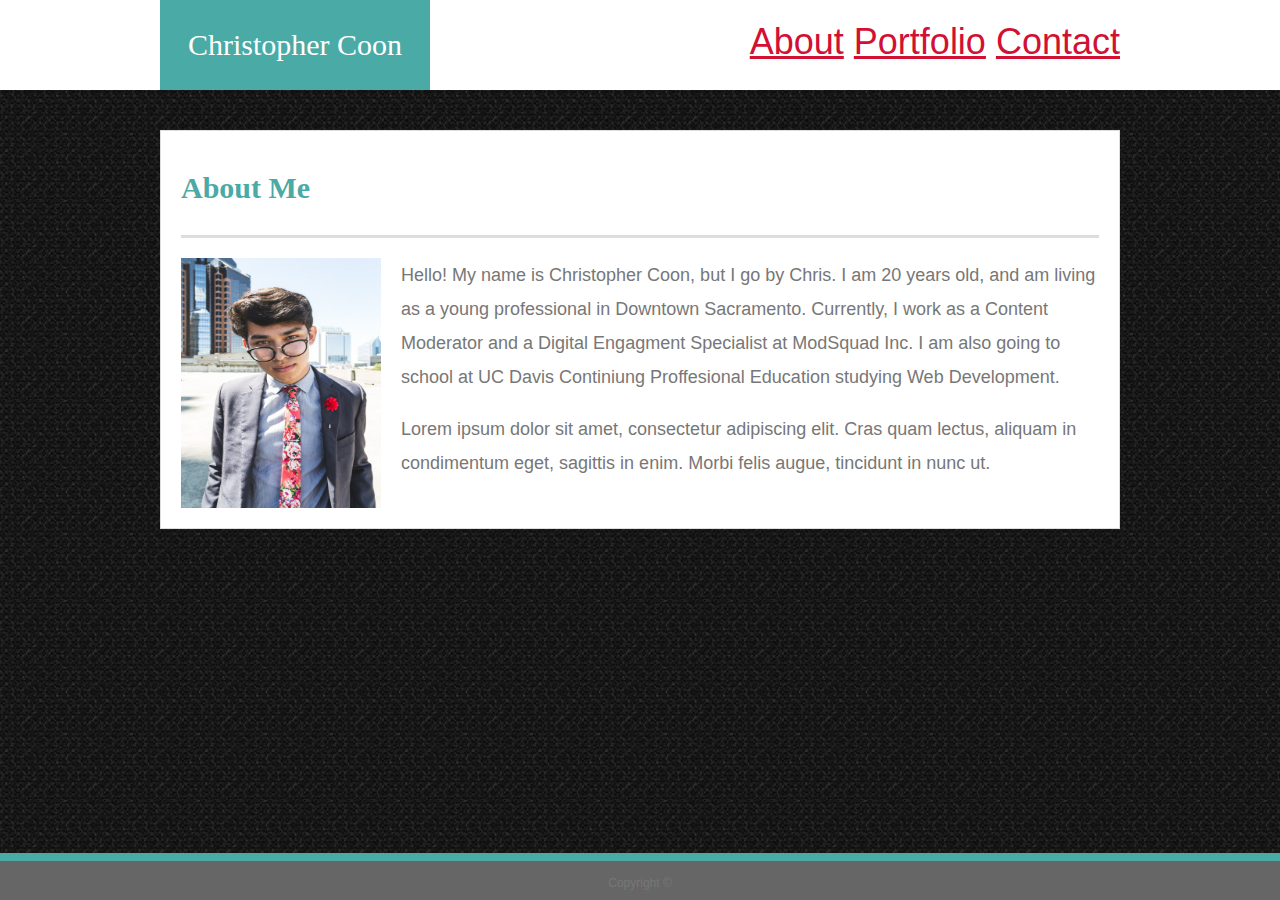
<file: index.html>
<!DOCTYPE html>
<html= lang="en-us">

<head>
    <meta charset="UTF-8">
    <link rel="stylesheet" type="text/css" href="css/style.css">
    <title>My Portfolio</title>
</head>

<body>
    <header id="main-header">
        <div class= "container">
            <a href="index.html" id="logo">Christopher Coon</a>
            <nav>
                <a href="index.html">About</a>
                <a href="portfolio.html">Portfolio</a>
                <a href="contact.html">Contact</a>
            </nav>
        </div>
    </header>

    <div id="main-container" class="container">
        <section>
            <h1>About Me</h1>
            <div class="wrap">
            <img id="bio-image" src="images/IMG_4645.jpg" alt="Christopher Coon" height="250" width="150">
            </div>
            <p>Hello! My name is Christopher Coon, but I go by Chris. I am 20 years old, and am living as a young professional in Downtown Sacramento. Currently, I work as a Content Moderator and a Digital Engagment Specialist at ModSquad Inc. I am also going to school at UC Davis Continiung Proffesional Education studying Web Development.</p>

            <p>Lorem ipsum dolor sit amet, consectetur adipiscing elit. Cras quam lectus, aliquam in condimentum eget, sagittis in enim. Morbi felis augue, tincidunt in nunc ut.</p>
        </section>   
    </div>    

    <footer>
        <div id="footer">
            Copyright &copy;
        </div>
    </footer>
</body>



</body>
</file>
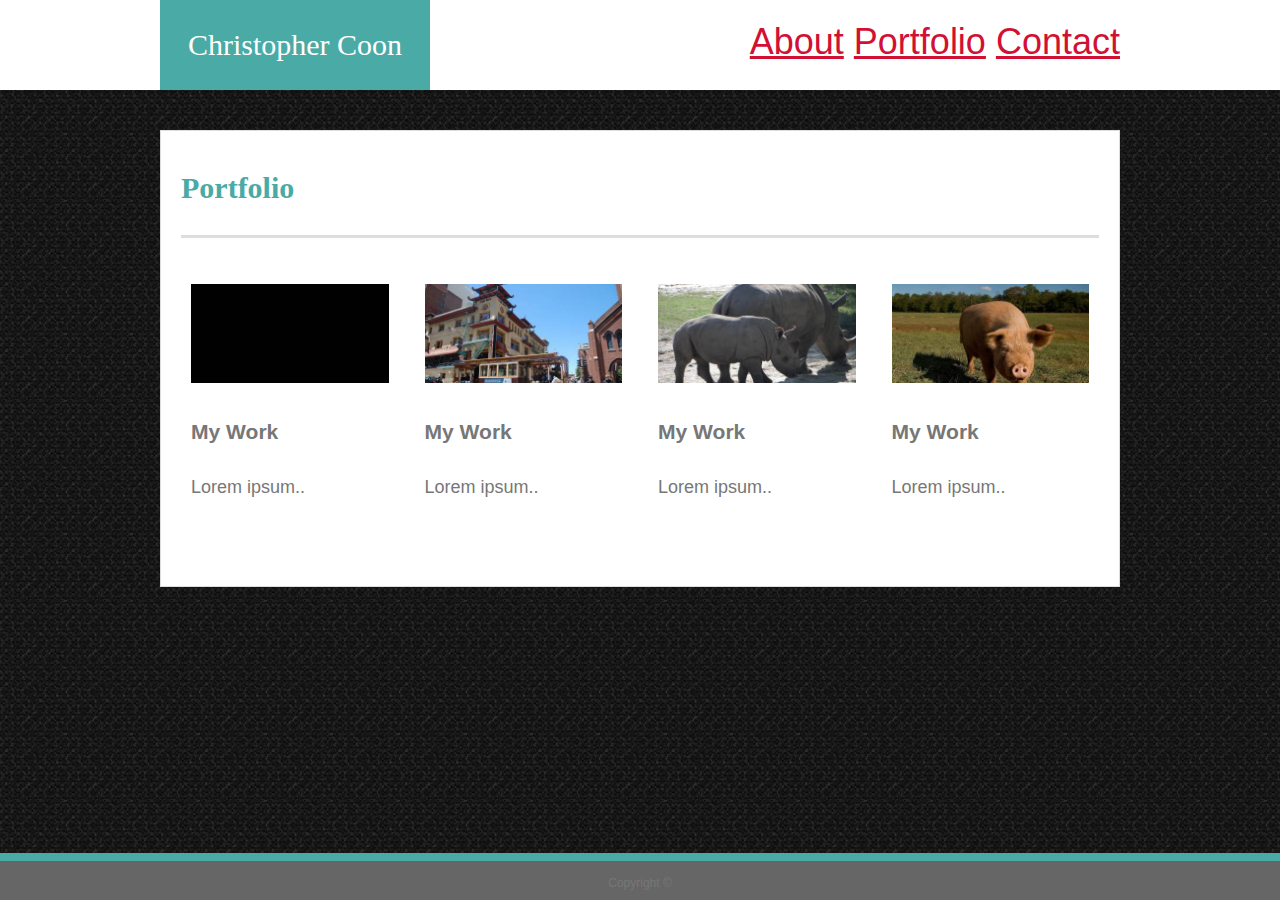
<file: portfolio.html>
<!DOCTYPE html>
<html lang="en-us">

<head>
    <meta charset="UTF-8">
    <title>My Portfolio</title>
    <link rel="stylesheet" type="text/css" href="css/style.css">
</head>


<body>
    <header id="main-header">
        <div class= "container">
            <a href="index.html" id="logo">Christopher Coon</a>
            <nav>
                <a href="index.html">About</a>
                <a href="portfolio.html">Portfolio</a>
                <a href="contact.html">Contact</a>
            </nav>
        </div>
    </header>
    
    <div id="main-container" class="container">
            <section>
                <h1>Portfolio</h1>
                    <div class="main">
                        <div class="row">
                            <div class="column">
                                <div class="content">
                                    <img src="images/woah.jpg" alt="Wow" style="width:100%">
                                    <h3>My Work</h3>
                                    <p>Lorem ipsum..</p>
                                </div>
                                </div>
                                <div class="column">
                                <div class="content">
                                    <img src="images/ohoh.jpg" alt="Wow" style="width:100%">
                                    <h3>My Work</h3>
                                    <p>Lorem ipsum..</p>
                                </div>
                                </div>
                                <div class="column">
                                <div class="content">
                                    <img src="images/wow.jpg" alt="Wow" style="width:100%">
                                    <h3>My Work</h3>
                                    <p>Lorem ipsum..</p>
                                </div>
                                </div>
                                <div class="column">
                                <div class="content">
                                        <img src="images/weeee.jpg" alt="Wow" style="width:100%">
                                        <h3>My Work</h3>
                                        <p>Lorem ipsum..</p>
                                </div>
                            </div>
                        </div>
                    </section>
                    </div>

        <footer>
            <div id="footer">
                Copyright &copy;
            </div>
        </footer>
</body>

</html>
</file>
<file: css/style.css>
body {
    margin: 0;
    height: 100%;
    width: 100%;
    font-family: Arial, Helvetica, sans-serif;
    font-size: 18px;
    line-height: 34px;
    color: #777777;
    background: url("../images/mosaic.png")
}
  
header {
    background: #ffffff;
    overflow: auto;
    width: 100%;
    margin: 0px 0px 40px;
    position: relative;
}

#logo {
    width: 270px;
    line-height: 90px;
    background: #4aaaa5;;
    color: #ffffff;
    text-align: center;
    font-size: 30px;
    float: left;
    text-decoration: none;
    font-family: Georgia, 'Times New Roman', Times, serif;
}
  
h1 {
    padding-bottom: 30px;
    font-size: 30px;
    border-bottom: 3px solid #dddddd;
    font-family: Georgia, 'Times New Roman', Times, serif;
    color: #4aaaa5;
}
  
h2 {
    font-size: 24px;
}
  
a {
    color: #d21034;
}
  
.container {
    width: 1024px;
    max-width: 960px;
    margin: 0 auto;
}

#main-container {
    background: #ffffff;
    border: 1px solid #dddddd;
    width: 100%;
    max-width: 960px;
    padding: 20px 20px 30px;
}

nav {
    font-size: 200%;
    float: right;
    margin-top: 25px;
}
  
#main-bio,
#contact-info,
#bio-image {
    float: left;
}
  
#main-bio {
    width: 70%;
}
  
#contact-info {
    width: 30%;
}
  
#bio-image {
    width: 200px;
    height: 250px;
    margin-right: 20px;
}

#footer {
    width: 100%;
    text-align: center;
    background-color: #666666;
    font-size: 12px;
    padding: 5px 0px 0px;
    bottom: 0;
    position: absolute;
    border-top: 8px solid #4aaaa5;
    margin: 0;
}
* {
    box-sizing: border-box;
  }
  
  .main {
    max-width: 960px;
    margin: auto;
  }

  
  .row {
    margin: 8px -16px;
  }
  
  .row,
  .row > .column {
    padding: 8px;
  }
  
  .column {
    float: left;
    width: 25%;
  }

  .row:after {
    content: "";
    display: table;
    clear: both;
  }

  .main-container {
    border: 1px solid #dddddd;
    width: 100%;
    max-width: 900px;
    border-radius: 5px;
    background-color: #f2f2f2;
    padding: 20px;
    margin: 0 auto;
  }
  
  .content {
    background-color: white;
    padding: 10px;
  }
  
  input[type=text], select, textarea {
    width: 100%;
    padding: 8px; 
    border: 1px solid #ccc; 
    border-radius: 4px; 
    box-sizing: border-box; 
    margin-bottom: 16px;
  }

  @media screen and (max-width: 980px) {
    .container {
        align-self: center;
        align-self: stretch;
    }
  }

  @media screen and (max-width: 768px) {
    .container {
        align-self: center;
        align-self: stretch;
    }
  }

  @media screen and (max-width: 640px) {
    .container {
        align-self: center;
        align-self: stretch;
    }
  }
</file>
